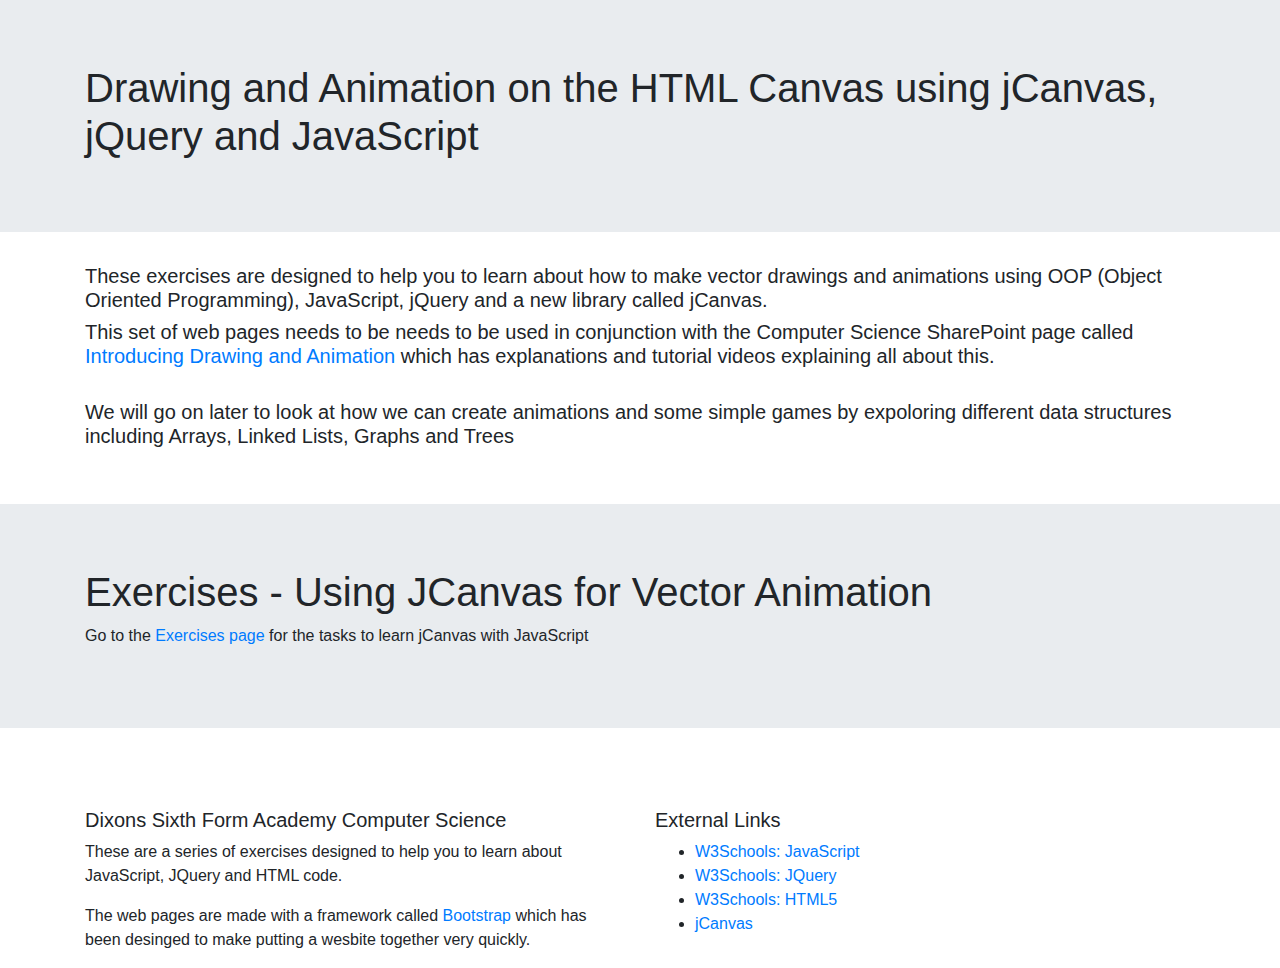
<file: animation/index.html>
<!DOCTYPE html>
<html lang="en">

<head>
    <meta http-equiv="Content-Type" content="text/html; charset=UTF-8" />
    <meta name="viewport" content="width=device-width, initial-scale=1, maximum-scale=1.0" />
    <title>JQuery Exercises by Jay Patel</title>

    <!-- CSS  -->
    <!-- Latest compiled and minified CSS -->
    <link rel="stylesheet" href="https://maxcdn.bootstrapcdn.com/bootstrap/4.5.2/css/bootstrap.min.css">

    <link href="css/style.css" type="text/css" rel="stylesheet" media="screen,projection" />

</head>

<body>
    <div class="jumbotron jumbotron-fluid">
        <div class="container">
            <h1>Drawing and Animation on the HTML Canvas using jCanvas, jQuery and JavaScript</h1>
        </div>
    </div>

    <div class="container">
        <div class="row">
            <div class="col-sm-12">
                <h5>These exercises are designed to help you to learn about how to make vector drawings and animations
                    using
                    OOP (Object Oriented Programming), JavaScript, jQuery and a new library called jCanvas.</h5>
                <h5>This set of web pages needs to be needs to be used in conjunction with the Computer Science
                    SharePoint page
                    called <a
                        href="https://dixonsacademies.sharepoint.com/sites/ComputerScience/SitePages/Introducing%20Drawing%20and%20Animation.aspx"
                        target="_blank">Introducing Drawing and Animation</a> which has explanations and tutorial videos
                    explaining all about this.</h5>
                <br />
                    <h5>We will go on later to look at how we can create animations and some simple games by expoloring different data structures including Arrays, Linked Lists, Graphs and Trees</h5>
            </div>
        </div>
    </div>


    <br /><br />


    <div class="jumbotron jumbotron-fluid">
        <div class="container">
            <h1>Exercises - Using JCanvas for Vector Animation</h1>
            <p>Go to the <a href="pages/ex01.html">Exercises page </a> for the tasks to learn jCanvas with JavaScript
            </p>

        </div>
    </div>

    <!-- ****************************************************************** -->
    <br /><br />
    <div class="container footer">
        <div class="row">
            <div class="col-lg-6 col-sm-12">
                <h5 class="white-text">Dixons Sixth Form Academy Computer Science</h5>
                <p class="grey-text text-lighten-4">These are a series of exercises designed to help you to learn
                    about JavaScript, JQuery and HTML code.</p>
                <p class="grey-text text-lighten-4">The web pages are made with a framework called <a
                        href="https://www.w3schools.com/bootstrap4/default.asp" target="_blank">Bootstrap</a> which
                    has been desinged to make putting a wesbite together very quickly.</p>


            </div>
            <div class="col-lg-3 col-sm-12">
                <h5 class="white-text">External Links</h5>
                <ul>
                    <li><a class="white-text" href="https://www.w3schools.com/js/default.asp">W3Schools: JavaScript</a>
                    </li>
                    <li><a class="white-text" href="https://www.w3schools.com/jquery/default.asp">W3Schools: JQuery</a>
                    </li>
                    <li><a class="white-text" href="https://www.w3schools.com/html/html5_intro.asp">W3Schools: HTML5</a>
                    </li>
                    <li><a class="white-text" href="https://projects.calebevans.me/jcanvas/">jCanvas</a>
                    </li>
                </ul>
            </div>
        </div>
    </div>

    <!-- jQuery library -->
    <script src="https://ajax.googleapis.com/ajax/libs/jquery/3.5.1/jquery.min.js"></script>

    <!-- Popper JS -->
    <script src="https://cdnjs.cloudflare.com/ajax/libs/popper.js/1.16.0/umd/popper.min.js"></script>

    <!-- Latest compiled JavaScript -->
    <script src="https://maxcdn.bootstrapcdn.com/bootstrap/4.5.2/js/bootstrap.min.js"></script>

</body>

</html>
</file>
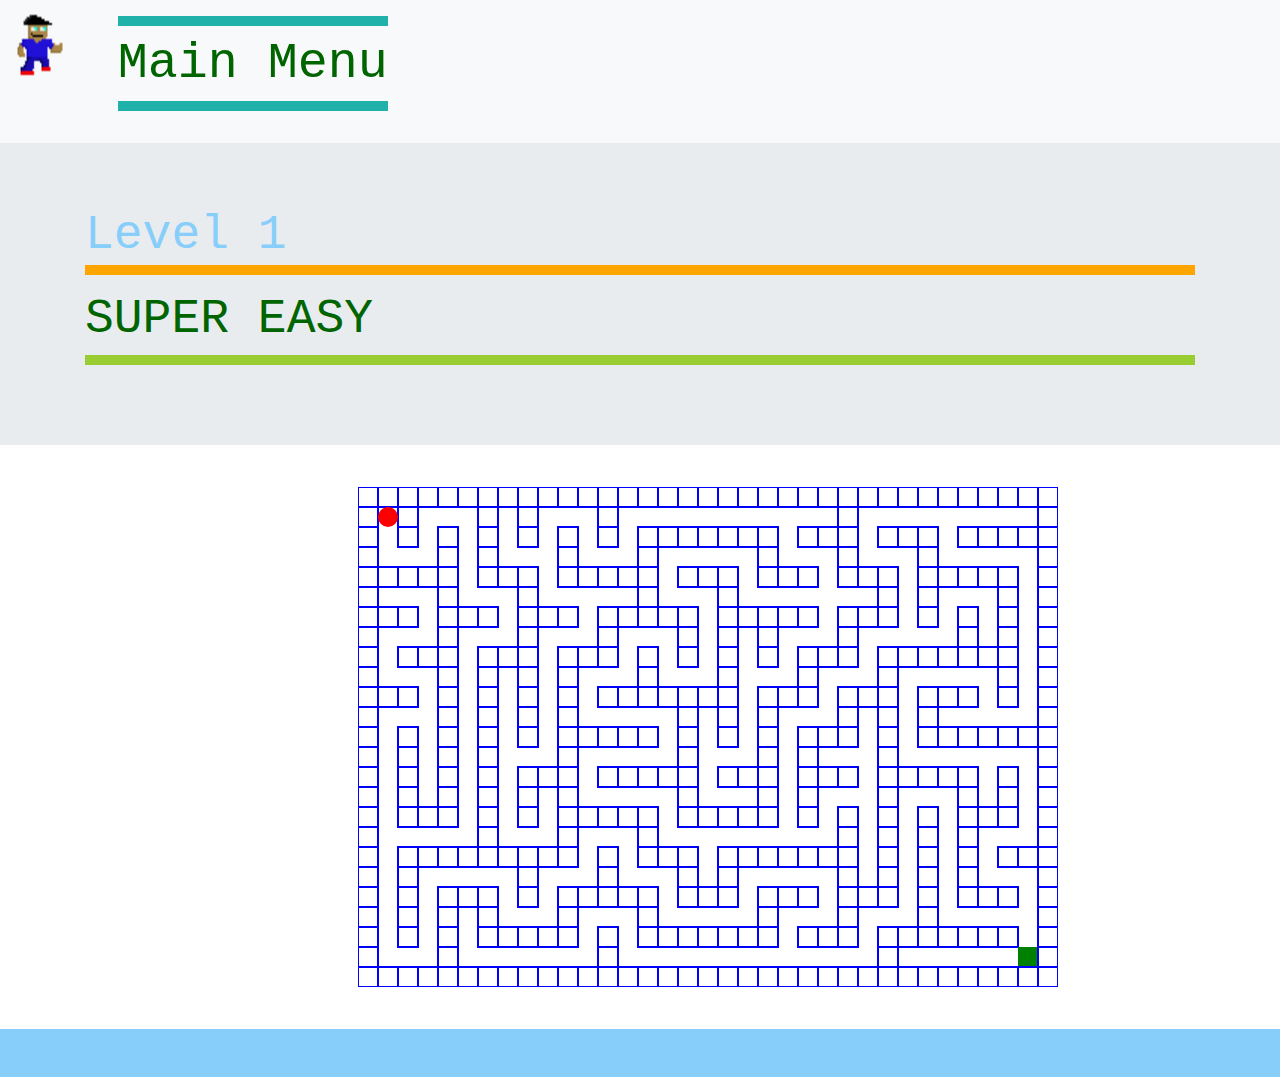
<file: pages/lvl1.html>
<!DOCTYPE html>
<html lang="en">

<head>

    <meta http-equiv="Content-Type" content="text/html; charset=UTF-8" />
    <meta name="viewport" content="width=device-width, initial-scale=1, maximum-scale=1.0" />
    <title>The Maize Game - LEVEL 1</title>

    <!-- CSS  -->
    <link rel="stylesheet" href="../css/bootstrap.min.css">
    <script src="../js/lib/jquery/jquery-3.6.1.min.js"></script>
    <script src="https://cdn.jsdelivr.net/npm/popper.js@1.16.1/dist/umd/popper.min.js"></script>
    <script src="../js/lib/bootstrap/bootstrap.bundle.min.js"></script>
    <link href="../css/style.css" type="text/css" rel="stylesheet" media="screen,projection" />
</head>

<body>
    <!-- A grey horizontal navbar that becomes vertical on small screens -->
    <nav class="navbar navbar-expand-sm bg-light">
        <div class="row">
            <div class="col-sm-2"> 
                <!-- Brand -->
                <a class="navbar-brand" href="../index.html"><img class="img-fluid" src="../images/Main charcter sprite standing .gif"style="  width: 200px; height: 64px; "></a>
            </div>
            <div class="col-sm-8">
                <!-- Links -->
                <ul class="navbar-nav">
                    <li class="nav-item">
                        <a class="nav-link" href="menu.html"><p style="border: 10px solid lightseagreen;  border-left: 0cap; border-right: 0cap;font-size:50px;">Main Menu</p></a>
                    </li>
                </ul>

            </div>
        </div>

    </nav>

    <div class="jumbotron jumbotron-fluid">
        <div class="container">
            <h1>Level 1</h1>
            <p>SUPER EASY</p>

        </div>
    </div>
    <div class="container" style = "margin:0cqmin">
        <div class="center" id='theCanvas' >
            <canvas id = "mazeCanvas" class="maze" width="700" height="500"> </canvas>
        </div>
        <br />
    </div>


    <footer class="page-footer">
        <div class="container">
            <br /><br />
        </div>
    </footer>

    <!--  Scripts-->
    <!-- <script src="../js/lib/jcanvas/jcanvas.min.js"></script>
    <script src="../js/pages/draw.js"></script>
    <script src="../js/pages/lvl1.js"></script> -->
    <script src="okay2.js"></script>

</body>

</html>
</file>
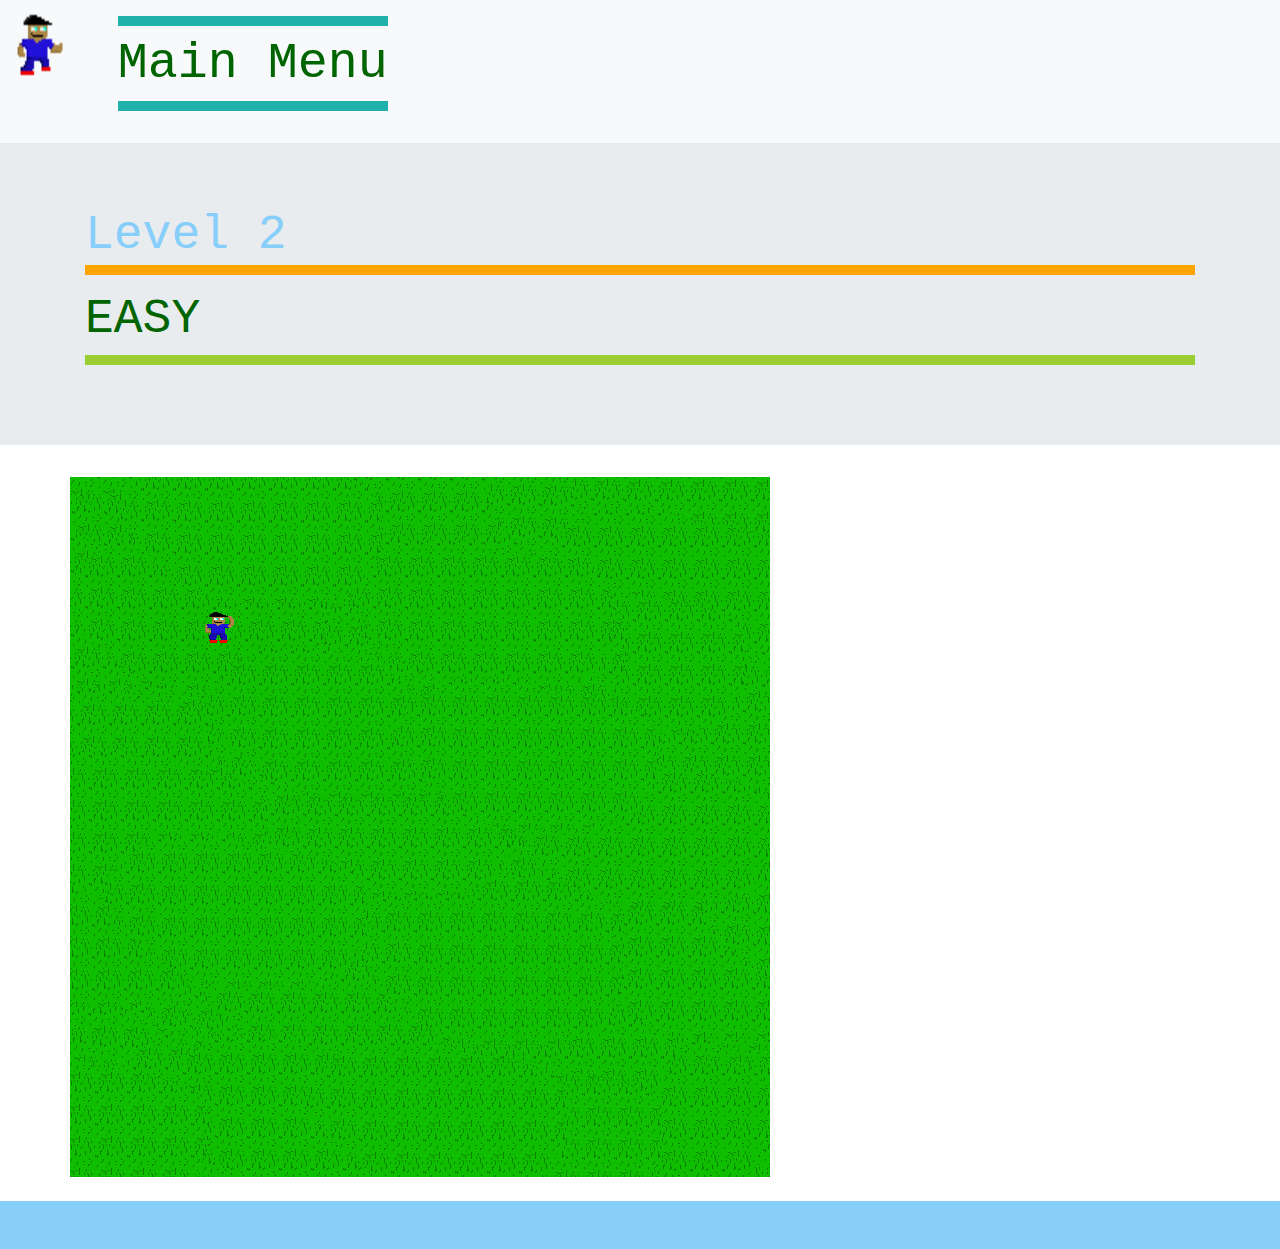
<file: pages/lvl2.html>
<!DOCTYPE html>
<html lang="en">

<head>

    <meta http-equiv="Content-Type" content="text/html; charset=UTF-8" />
    <meta name="viewport" content="width=device-width, initial-scale=1, maximum-scale=1.0" />
    <title>The Maize Game - LEVEL 2</title>

    <!-- CSS  -->
    <link rel="stylesheet" href="../css/bootstrap.min.css">
    <script src="../js/lib/jquery/jquery-3.6.1.min.js"></script>
    <script src="https://cdn.jsdelivr.net/npm/popper.js@1.16.1/dist/umd/popper.min.js"></script>
    <script src="../js/lib/bootstrap/bootstrap.bundle.min.js"></script>
    <link href="../css/style.css" type="text/css" rel="stylesheet" media="screen,projection" />
</head>

<body>
    <!-- A grey horizontal navbar that becomes vertical on small screens -->
    <nav class="navbar navbar-expand-sm bg-light">
        <div class="row">
            <div class="col-sm-2">
                <!-- Brand -->
                <a class="navbar-brand" href="../index.html"><img class="img-fluid" src="../images/Main charcter sprite standing .gif"style="  width: 200px; height: 64px; "></a>
            </div>
            <div class="col-sm-8">
                <!-- Links -->
                <ul class="navbar-nav">
                    <li class="nav-item">
                        <a class="nav-link" href="menu.html"><p style="border: 10px solid lightseagreen;  border-left: 0cap; border-right: 0cap;font-size:50px;">Main Menu</p></a>
                    </li>
                </ul>

            </div>
        </div>

    </nav>

    <div class="jumbotron jumbotron-fluid">
        <div class="container">
            <h1>Level 2</h1>
            <p>EASY</p>

        </div>
    </div>

    <div class="container">
        <div class="row" id='theCanvas'>
        </div>
        <br />

    </div>


    <footer class="page-footer">
        <div class="container">
            <br /><br />
        </div>
    </footer>

    <!--  Scripts-->
    <script src="../js/lib/jcanvas/jcanvas.min.js"></script>

    <script src="../js/pages/draw.js"></script>
    <script src="../js/pages/lvl2.js"></script>

</body>

</html>
</file>
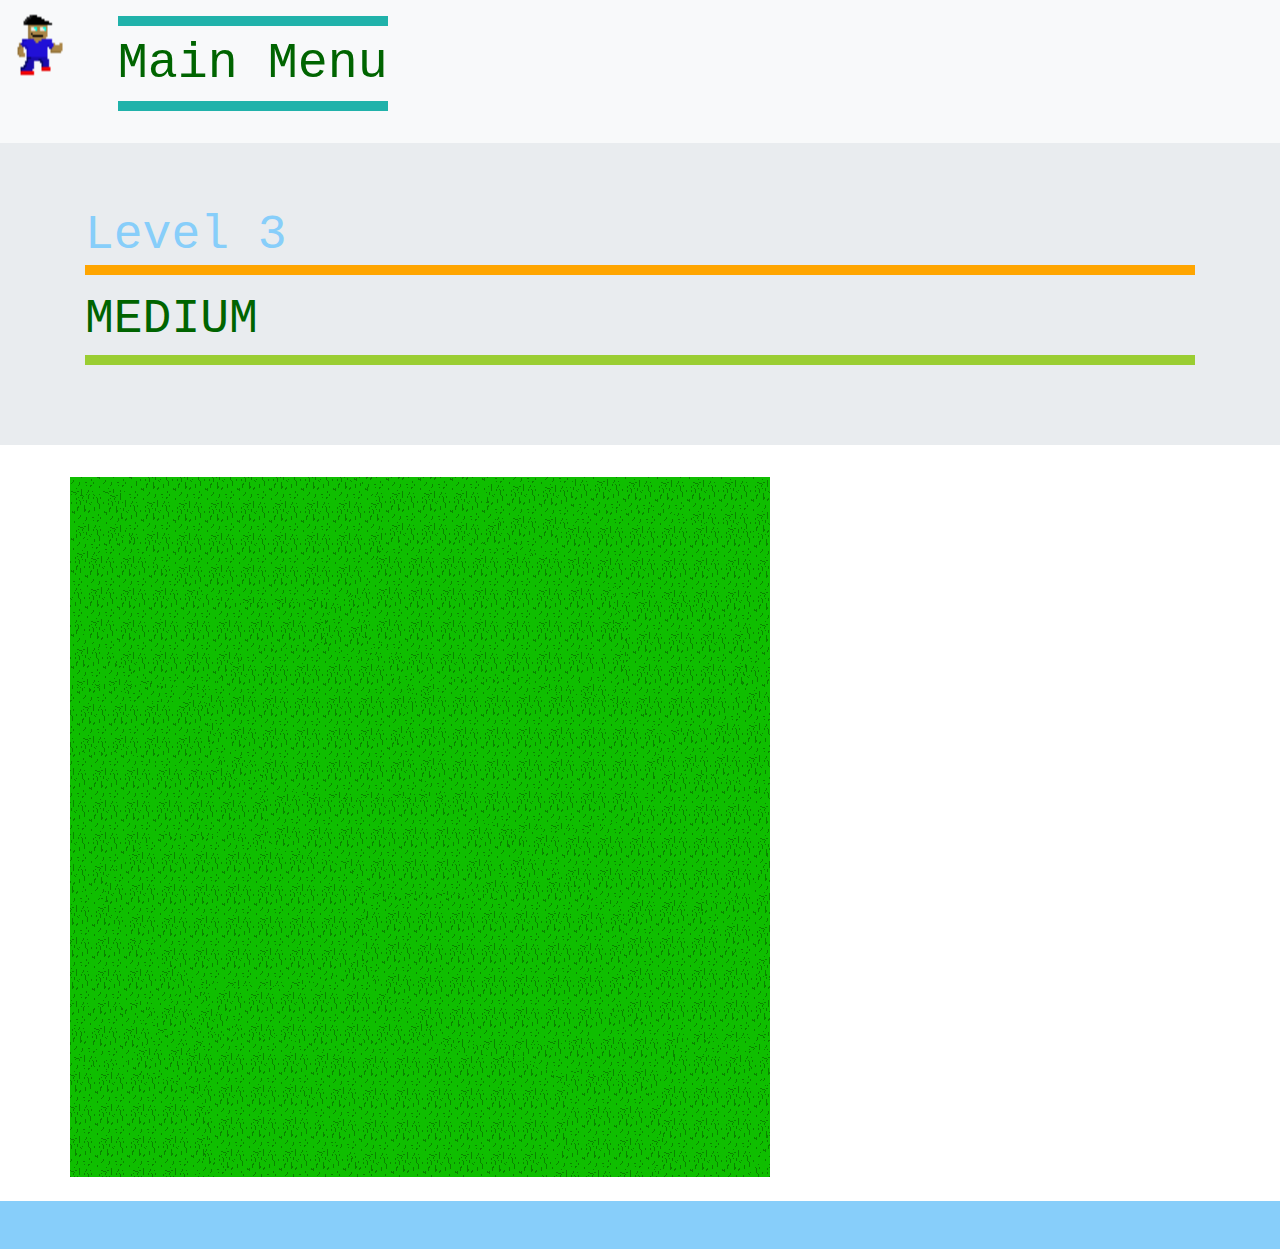
<file: pages/lvl3.html>
<!DOCTYPE html>
<html lang="en">

<head>

    <meta http-equiv="Content-Type" content="text/html; charset=UTF-8" />
    <meta name="viewport" content="width=device-width, initial-scale=1, maximum-scale=1.0" />
    <title>The Maize Game - LEVEL 3</title>

    <!-- CSS  -->
    <link rel="stylesheet" href="../css/bootstrap.min.css">
    <script src="../js/lib/jquery/jquery-3.6.1.min.js"></script>
    <script src="https://cdn.jsdelivr.net/npm/popper.js@1.16.1/dist/umd/popper.min.js"></script>
    <script src="../js/lib/bootstrap/bootstrap.bundle.min.js"></script>
    <link href="../css/style.css" type="text/css" rel="stylesheet" media="screen,projection" />
</head>

<body>
    <!-- A grey horizontal navbar that becomes vertical on small screens -->
    <nav class="navbar navbar-expand-sm bg-light">
        <div class="row">
            <div class="col-sm-2">
                <!-- Brand -->
                <a class="navbar-brand" href="../index.html"><img class="img-fluid" src="../images/Main charcter sprite standing .gif"style="  width: 200px; height: 64px; "></a>
            </div>
            <div class="col-sm-8">
                <!-- Links -->
                <ul class="navbar-nav">
                    <li class="nav-item">
                        <a class="nav-link" href="menu.html"><p style="border: 10px solid lightseagreen;  border-left: 0cap; border-right: 0cap;font-size:50px;">Main Menu</p></a>
                    </li>
                </ul>

            </div>
        </div>

    </nav>

    <div class="jumbotron jumbotron-fluid">
        <div class="container">
            <h1>Level 3</h1>
            <p>MEDIUM</p>

        </div>
    </div>

    <div class="container">
        <div class="row" id='theCanvas'>
        </div>
        <br />

    </div>


    <footer class="page-footer">
        <div class="container">
            <br /><br />
        </div>
    </footer>

    <!--  Scripts-->
    <script src="../js/lib/jcanvas/jcanvas.min.js"></script>

    <script src="../js/pages/draw.js"></script>
    <script src="../js/pages/lvl3.js"></script>

</body>

</html>
</file>
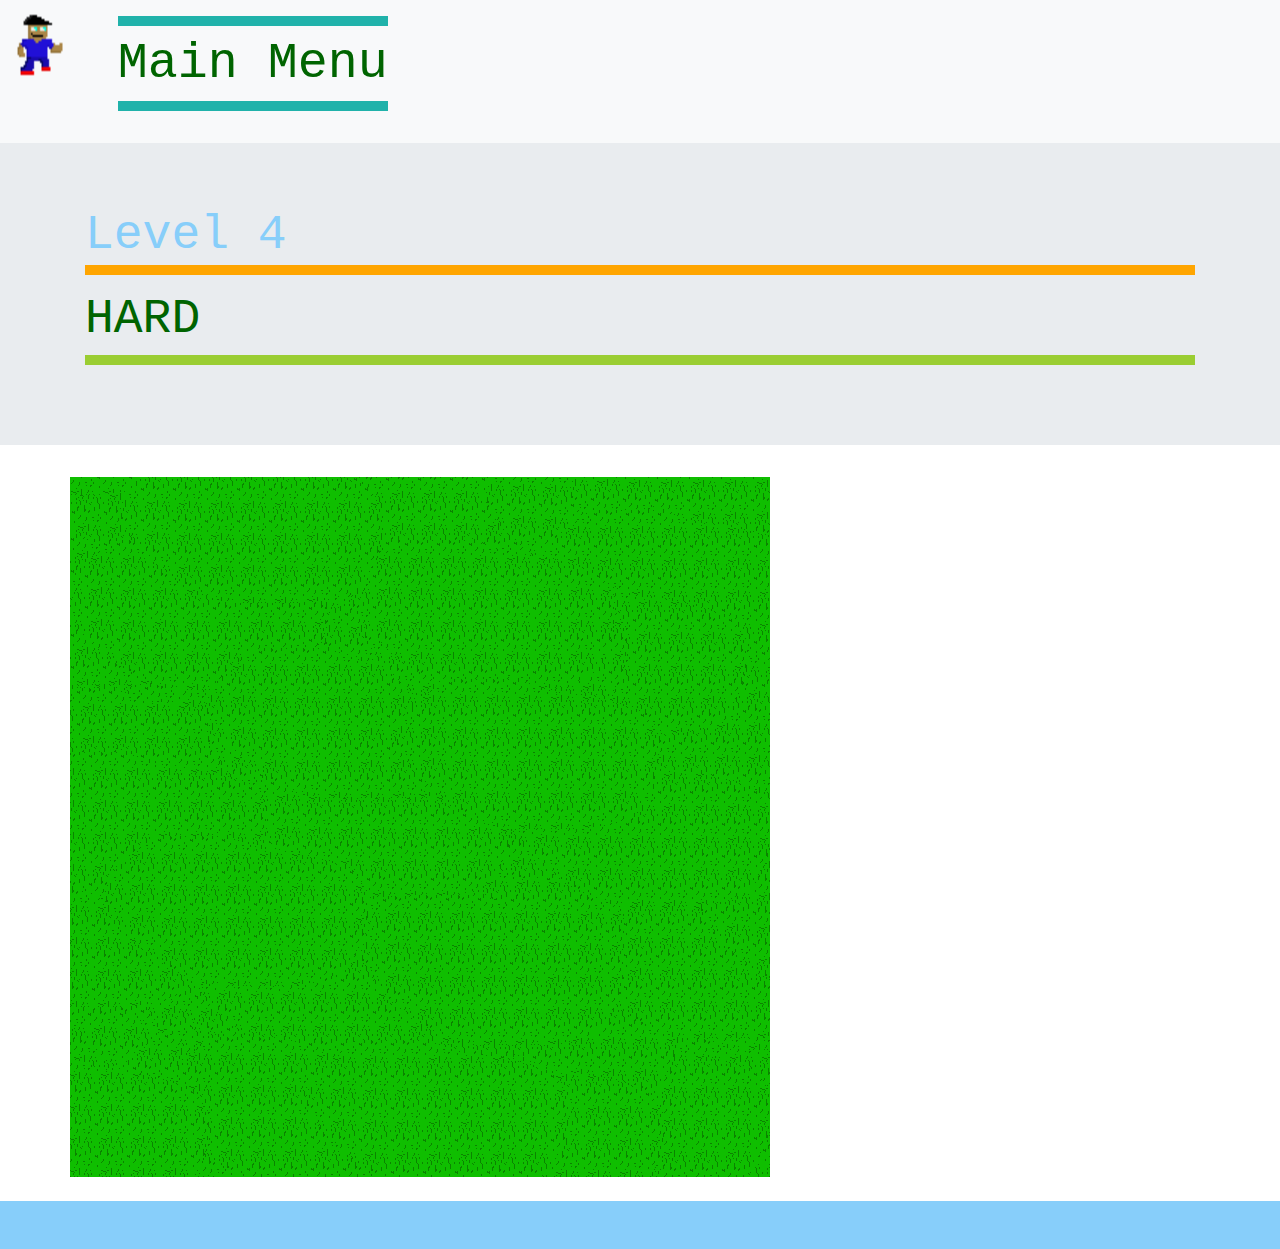
<file: pages/lvl4.html>
<!DOCTYPE html>
<html lang="en">

<head>

    <meta http-equiv="Content-Type" content="text/html; charset=UTF-8" />
    <meta name="viewport" content="width=device-width, initial-scale=1, maximum-scale=1.0" />
    <title>The Maize Game - LEVEL 4</title>

    <!-- CSS  -->
    <link rel="stylesheet" href="../css/bootstrap.min.css">
    <script src="../js/lib/jquery/jquery-3.6.1.min.js"></script>
    <script src="https://cdn.jsdelivr.net/npm/popper.js@1.16.1/dist/umd/popper.min.js"></script>
    <script src="../js/lib/bootstrap/bootstrap.bundle.min.js"></script>
    <link href="../css/style.css" type="text/css" rel="stylesheet" media="screen,projection" />
</head>

<body>
    <!-- A grey horizontal navbar that becomes vertical on small screens -->
    <nav class="navbar navbar-expand-sm bg-light">
        <div class="row">
            <div class="col-sm-2">
                <!-- Brand -->
                <a class="navbar-brand" href="../index.html"><img class="img-fluid" src="../images/Main charcter sprite standing .gif"style="  width: 200px; height: 64px; "></a>
            </div>
            <div class="col-sm-8">
                <!-- Links -->
                <ul class="navbar-nav">
                    <li class="nav-item">
                        <a class="nav-link" href="menu.html"><p style="border: 10px solid lightseagreen;  border-left: 0cap; border-right: 0cap;font-size:50px;">Main Menu</p></a>
                    </li>
                </ul>

            </div>
        </div>

    </nav>

    <div class="jumbotron jumbotron-fluid">
        <div class="container">
            <h1>Level 4</h1>
            <p>HARD</p>

        </div>
    </div>

    <div class="container">
        <div class="row" id='theCanvas'>
        </div>
        <br />

    </div>


    <footer class="page-footer">
        <div class="container">
            <br /><br />
        </div>
    </footer>

    <!--  Scripts-->
    <script src="../js/lib/jcanvas/jcanvas.min.js"></script>

    <script src="../js/pages/draw.js"></script>
    <script src="../js/pages/lvl4.js"></script>

</body>

</html>
</file>
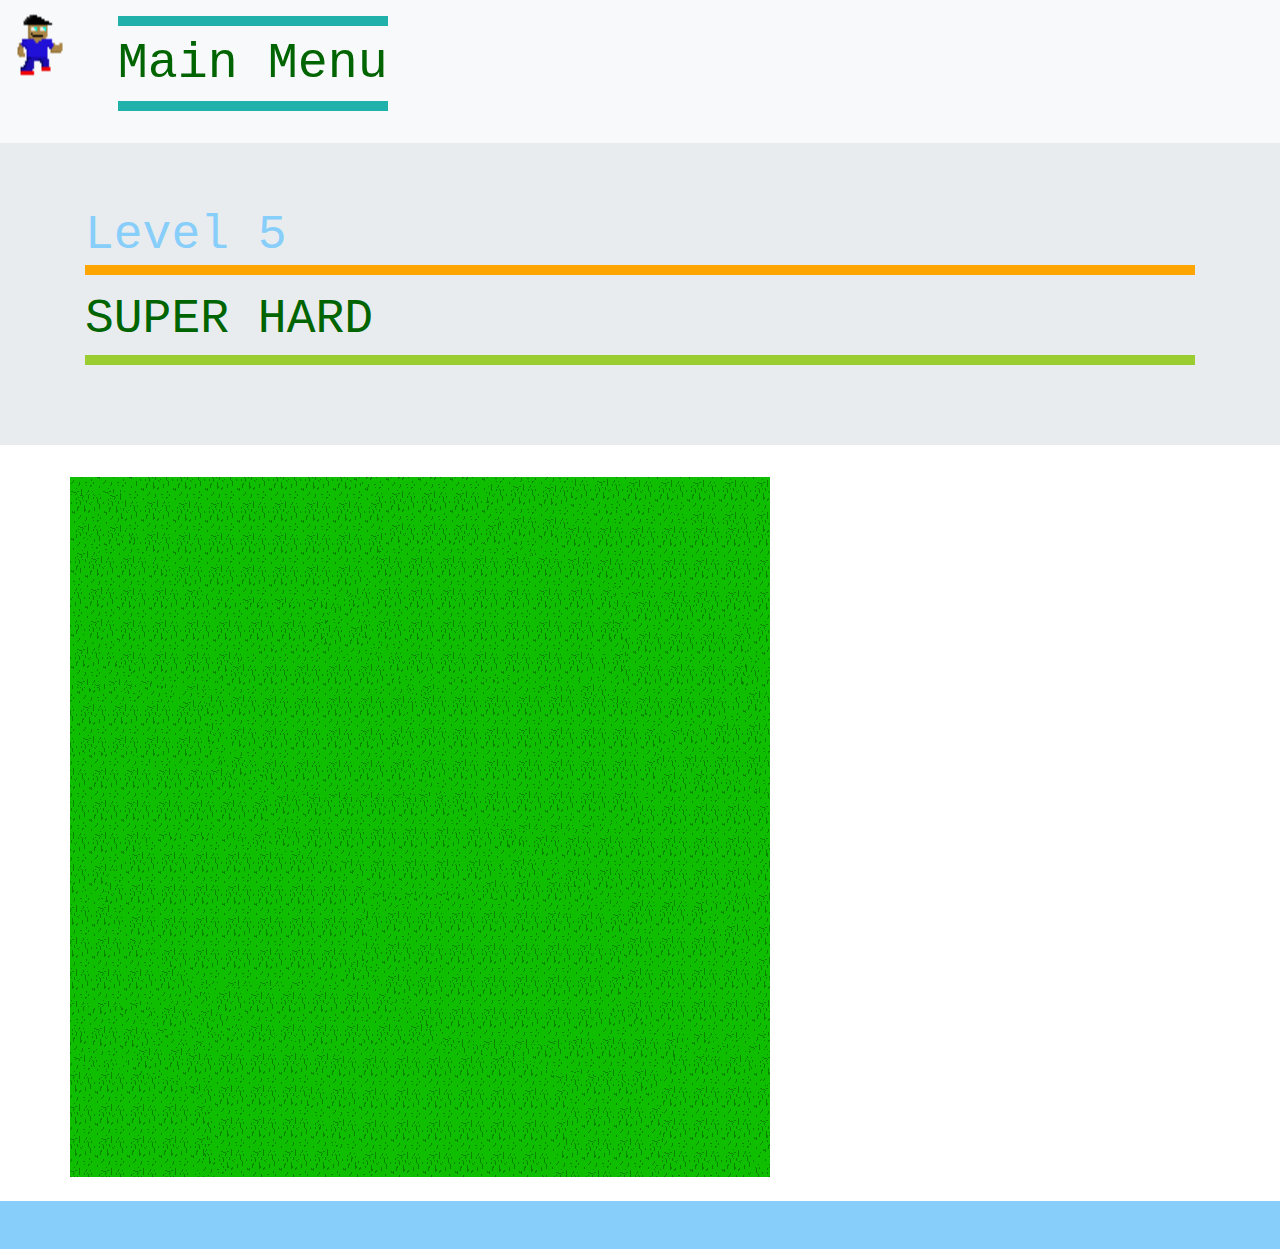
<file: pages/lvl5.html>
<!DOCTYPE html>
<html lang="en">

<head>

    <meta http-equiv="Content-Type" content="text/html; charset=UTF-8" />
    <meta name="viewport" content="width=device-width, initial-scale=1, maximum-scale=1.0" />
    <title>The Maize Game - LEVEL 5</title>

    <!-- CSS  -->
    <link rel="stylesheet" href="../css/bootstrap.min.css">
    <script src="../js/lib/jquery/jquery-3.6.1.min.js"></script>
    <script src="https://cdn.jsdelivr.net/npm/popper.js@1.16.1/dist/umd/popper.min.js"></script>
    <script src="../js/lib/bootstrap/bootstrap.bundle.min.js"></script>
    <link href="../css/style.css" type="text/css" rel="stylesheet" media="screen,projection" />
</head>

<body>
    <!-- A grey horizontal navbar that becomes vertical on small screens -->
    <nav class="navbar navbar-expand-sm bg-light">
        <div class="row">
            <div class="col-sm-2">
                <!-- Brand -->
                <a class="navbar-brand" href="../index.html"><img class="img-fluid" src="../images/Main charcter sprite standing .gif"style="  width: 200px; height: 64px; "></a>
            </div>
            <div class="col-sm-8">
                <!-- Links -->
                <ul class="navbar-nav">
                    <li class="nav-item">
                        <a class="nav-link" href="menu.html"><p style="border: 10px solid lightseagreen;  border-left: 0cap; border-right: 0cap;font-size:50px;">Main Menu</p></a>
                    </li>
                </ul>

            </div>
        </div>

    </nav>

    <div class="jumbotron jumbotron-fluid">
        <div class="container">
            <h1>Level 5</h1>
            <p>SUPER HARD</p>

        </div>
    </div>

    <div class="container">
        <div class="row" id='theCanvas'>
        </div>
        <br />

    </div>


    <footer class="page-footer">
        <div class="container">
            <br /><br />
        </div>
    </footer>

    <!--  Scripts-->
    <script src="../js/lib/jcanvas/jcanvas.min.js"></script>

    <script src="../js/pages/draw.js"></script>
    <script src="../js/pages/lvl5.js"></script>

</body>

</html>
</file>
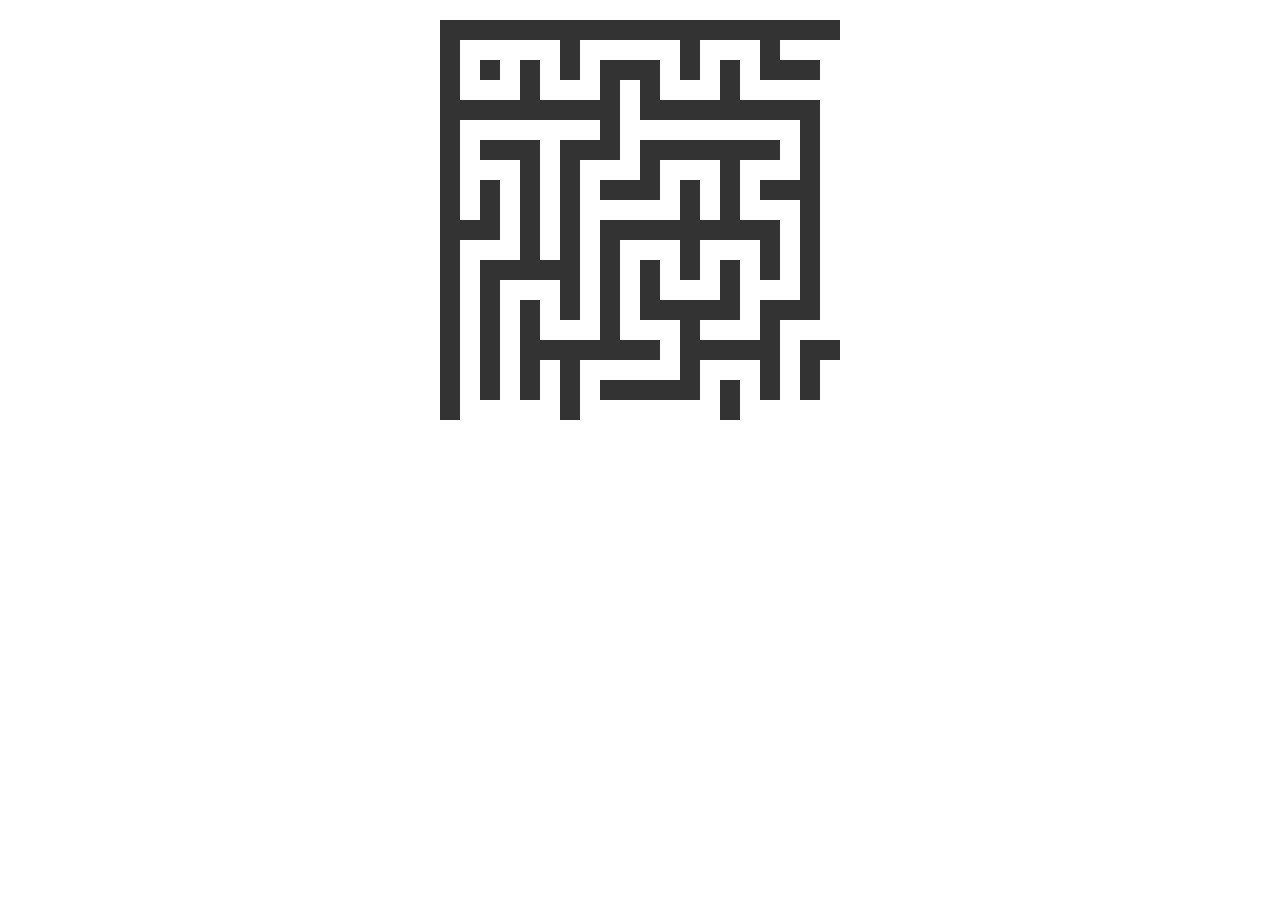
<file: pages/test.html>
<!DOCTYPE html>
<html lang="en">
<head>
    <meta charset="UTF-8">
    <meta name="viewport" content="width=device-width, initial-scale=1.0">
    <title>Maze Generator</title>
    <style>
        canvas {
            display: block;
            margin: 20px auto;
            background-color: #000;
        }
    </style>
</head>
<body>
    <canvas id="mazeCanvas" width="400" height="400"></canvas>
    <script src="test.js"></script>
</body>
</html>
</file>
<file: animation/css/style.css>
/* Custom Stylesheet */
/**
 * Use this file to override Materialize files so you can update
 * the core Materialize files in the future
 *
 * Made By MaterializeCSS.com
 */

.icon-block {
  padding: 0 15px;
}
.icon-block .material-icons {
	font-size: inherit;
}

.page-footer {

    background-color: #ce9924;
}

.error {
	color: red;
}
</file>
<file: css/style.css>
/* Custom Stylesheet */
/**
 * Use this file to override Materialize files so you can update
 * the core Materialize files in the future
 *
 * Made By MaterializeCSS.com
 */

.icon-block {
  padding: 0 15px;
}
.icon-block .material-icons {
	font-size: inherit;
}

.page-footer {

    background-color: lightskyblue;
}

.error {
	color: red;
}
h1 {
  color: lightskyblue;
  font-family: 'courier new';
  font-size: 300%;
  border: 10px solid orange;
  border-left: 0cap;
  border-top: 0cap;
  border-right: 0cap;
}
p{
  color: darkgreen;
  font-family: 'courier new';
  font-size: 300%;
  border: 10px solid yellowgreen;
  border-left: 0cap;
  border-top: 0cap;
  border-right: 0cap;
}
.center {
  text-align: center;
  margin: auto;
  width: 40%;
  padding: 10px;
  color: red;
  font-family: 'courier new';
  list-style-type: none;
}
.center-text{
  text-align: center;
  margin: auto;
  width: 50%;
  padding: 10px;;
  list-style-type: none;
}
.dropdown {
  position: relative;
  display: inline-block;
  font-family: 'courier new';
  list-style-type: none;
}

.dropdown-content {
  display: none;
  position: absolute;
  background-color: #2a272789;
  min-width: 500px;
  box-shadow: 0px 8px 16px 0px rgba(0,0,0,0.2);
  padding: 12px 16px;
  z-index: 1;
  list-style-type: none;
}

.dropdown:hover .dropdown-content {
  display: block;
  list-style-type: none;
}
div.relative {
  position: relative;
  left: 200px;
  border: 3px solid #73AD21;
}
div.absolute {
  position: absolute;
  top: 80px;
  right: 0;
  width: 200px;
  height: 100px;
  border: 3px solid #73AD21;
}
</file>
